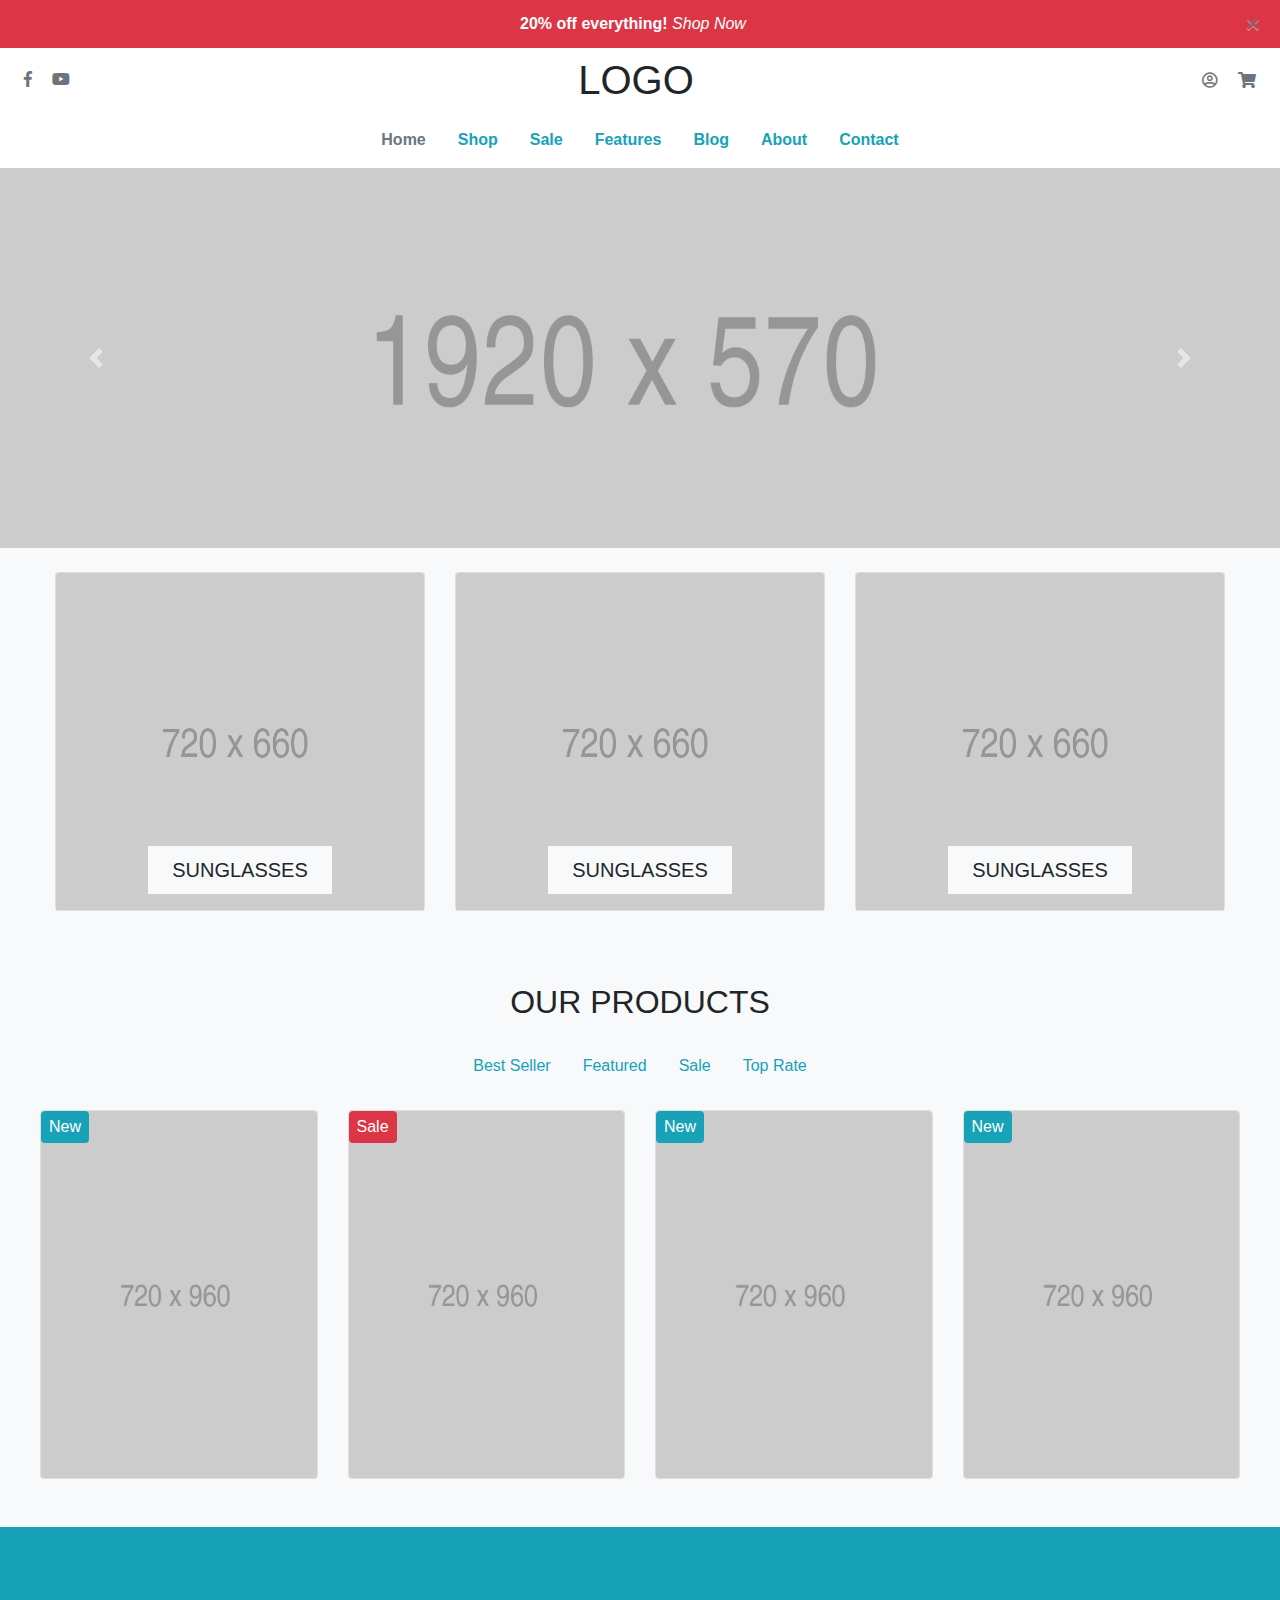
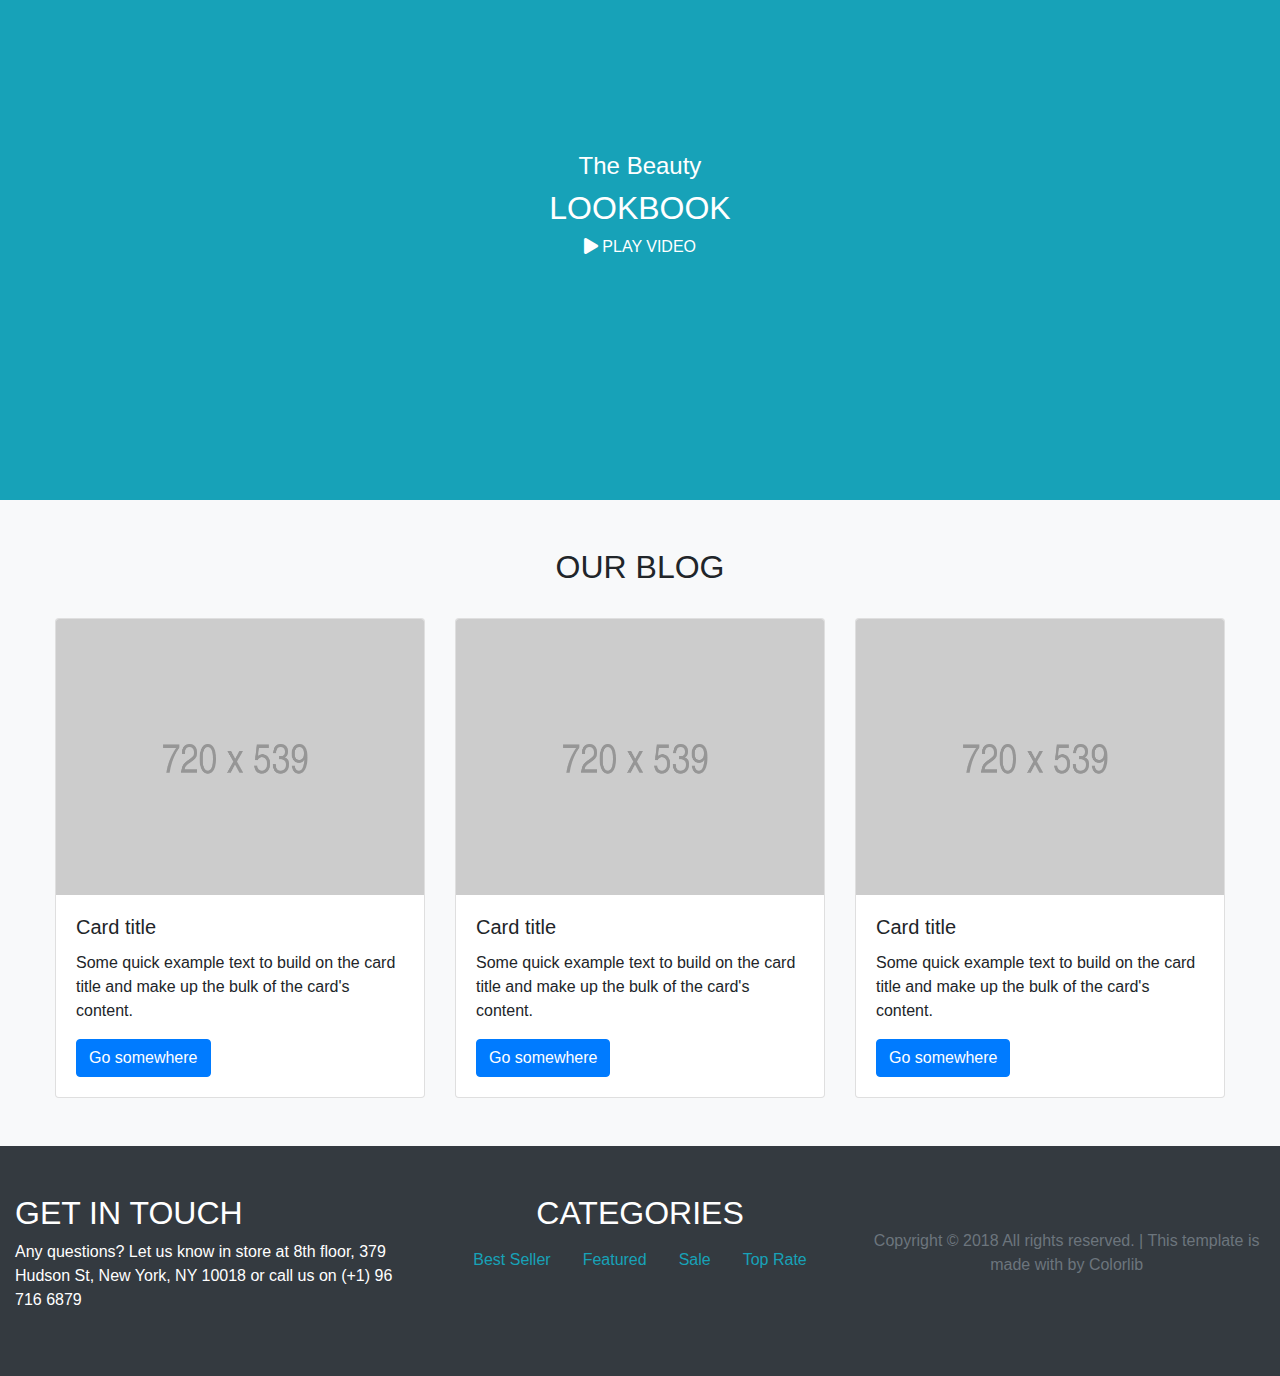
<file: Front-End/index.html>
<!DOCTYPE html>
<html lang="en">

<head>
    <meta charset="UTF-8">
    <meta name="viewport" content="width=device-width, initial-scale=1.0">
    <meta http-equiv="X-UA-Compatible" content="ie=edge">
    <title>Document</title>
    <link rel="stylesheet" href="css/custom.css">
    <link rel="stylesheet" href="fontAwesome/css/fontawesome-all.min.css">
    <link rel="stylesheet" href="css/style.css">
    <script src="js/jquery.min.js"></script>
</head>

<body class="bg-light">
    <!-- fixed top -->
    <div class="alert alert-info bg-danger show m-0 text-center border-0 rounded-0" role="alert">
        <strong class="text-white">20% off everything!</strong>
        <a href="#" class="text-white font-italic">Shop Now</a>
        <button type="button" class="close text-muted" data-dismiss="alert" aria-label="Close">
            <span aria-hidden="true">&times;</span>
        </button>
    </div>

    <!-- Header -->
    <div class="bg-white d-flex align-items-center py-2">
        <div class="topbar-social mr-auto ml-3">
            <a href="#" class="m-2 text-muted">
                <i class="fab fa-facebook-f"></i>
            </a>
            <a href="#" class="m-2 text-muted">
                <i class="fab fa-youtube"></i>
            </a>
        </div>
        <h1 class="m-auto">LOGO</h1>
        <div class="shoppingCart ml-auto mr-3">
            <i class="far fa-user-circle text-muted m-2"></i>
            <i class="fas fa-shopping-cart text-muted m-2"></i>
        </div>
    </div>

    <!-- Menu -->
    <nav class="navbar navbar-expand-lg navbar-light bg-white">
        <button class="navbar-toggler" type="button" data-toggle="collapse" data-target="#navbarSupportedContent" aria-controls="navbarSupportedContent"
            aria-expanded="false" aria-label="Toggle navigation">
            <span class="navbar-toggler-icon"></span>
        </button>

        <div class="collapse navbar-collapse" id="navbarSupportedContent">
            <ul class="nav d-flex w-100 justify-content-center font-weight-bold">
                <li class="nav-item">
                    <a class="nav-link active disabled" href="#">Home</a>
                </li>
                <li class="nav-item">
                    <a class="nav-link text-info" href="#">Shop</a>
                </li>
                <li class="nav-item">
                    <a class="nav-link text-info" href="#">Sale</a>
                </li>
                <li class="nav-item">
                    <a class="nav-link text-info" href="#">Features</a>
                </li>
                <li class="nav-item">
                    <a class="nav-link text-info" href="#">Blog</a>
                </li>
                <li class="nav-item">
                    <a class="nav-link text-info" href="#">About</a>
                </li>
                <li class="nav-item">
                    <a class="nav-link text-info" href="#">Contact</a>
                </li>
            </ul>
        </div>
    </nav>


    <!-- Slider -->
    <div id="carouselExampleControls" class="carousel slide" data-ride="carousel">
        <div class="carousel-inner">
            <div class="carousel-item active">
                <img class="d-block w-100" src="images/bg-banner-01.jpg" alt="First slide">
            </div>
            <div class="carousel-item">
                <img class="d-block w-100" src="images/bg-banner-02.jpg" alt="Second slide">
            </div>
            <div class="carousel-item">
                <img class="d-block w-100" src="images/bg-banner-01.jpg" alt="Third slide">
            </div>
        </div>
        <a class="carousel-control-prev" href="#carouselExampleControls" role="button" data-slide="prev">
            <span class="carousel-control-prev-icon" aria-hidden="true"></span>
            <span class="sr-only">Previous</span>
        </a>
        <a class="carousel-control-next" href="#carouselExampleControls" role="button" data-slide="next">
            <span class="carousel-control-next-icon" aria-hidden="true"></span>
            <span class="sr-only">Next</span>
        </a>
    </div>

    <!-- Banner -->
    <div class="container py-4">
        <div class="row">
            <div class="col-sm-4">
                <div class="card position-relative">
                    <img class="card-img-top" src="images/banner-03.jpg" alt="Card image cap">
                    <button type="button" class="btn btn-light btn-lg position-absolute w-50 position-bottom position-center-x mb-3 rounded-0">
                        SUNGLASSES
                    </button>
                </div>
            </div>

            <div class="col-sm-4">
                <div class="card position-relative">
                    <img class="card-img-top" src="images/banner-03.jpg" alt="Card image cap">
                    <button type="button" class="btn btn-light btn-lg position-absolute w-50 position-bottom position-center-x mb-3 rounded-0">
                        SUNGLASSES
                    </button>
                </div>
            </div>

            <div class="col-sm-4">
                <div class="card position-relative">
                    <img class="card-img-top" src="images/banner-03.jpg" alt="Card image cap">
                    <button type="button" class="btn btn-light btn-lg position-absolute w-50 position-bottom position-center-x mb-3 rounded-0">
                        SUNGLASSES
                    </button>
                </div>
            </div>
        </div>
    </div>

    <!-- Our product -->
    <div class="container py-5">
        <div class="row">
            <div class="col-sm-12 text-center">
                <h2>OUR PRODUCTS</h2>
                <ul class="nav justify-content-center my-4 buttonProduct">
                    <li class="nav-item">
                        <a class="nav-link active text-info" href="#BestSeller">Best Seller</a>
                    </li>
                    <li class="nav-item">
                        <a class="nav-link text-info" href="#Featured">Featured</a>
                    </li>
                    <li class="nav-item">
                        <a class="nav-link text-info" href="#Sale">Sale</a>
                    </li>
                    <li class="nav-item">
                        <a class="nav-link text-info" href="#TopRate">Top Rate</a>
                    </li>
                </ul>
            </div>
        </div>
        <div class="row">
            <div class="productGroup">
                <div class="row BestSeller containerPro">
                    <div class="col-sm-3">
                        <div class="card position-relative boxProduct">
                            <img class="card-img-top" src="images/item-01.jpg" alt="Card image cap">
                            <p class="bg-info position-absolute position-top text-white py-1 px-2 rounded z-index-200">New</p>
                            <button type="button" class="buttonCart btn btn-dark btn-lg position-absolute position-bottom position-center-x mb-3">
                                Add To Card
                            </button>
                        </div>
                    </div>

                    <div class="col-sm-3">
                        <div class="card position-relative boxProduct">
                            <img class="card-img-top" src="images/item-01.jpg" alt="Card image cap">
                            <p class="bg-danger position-absolute position-top text-white py-1 px-2 rounded z-index-200">Sale</p>
                            <button type="button" class="buttonCart btn btn-dark btn-lg position-absolute position-bottom position-center-x mb-3">
                                Add To Card
                            </button>
                        </div>
                    </div>

                    <div class="col-sm-3">
                        <div class="card position-relative boxProduct">
                            <img class="card-img-top" src="images/item-01.jpg" alt="Card image cap">
                            <p class="bg-info position-absolute position-top text-white py-1 px-2 rounded z-index-200">New</p>
                            <button type="button" class="buttonCart btn btn-dark btn-lg position-absolute position-bottom position-center-x mb-3">
                                Add To Card
                            </button>
                        </div>
                    </div>

                   

                    <div class="col-sm-3">
                        <div class="card position-relative boxProduct">
                            <img class="card-img-top" src="images/item-01.jpg" alt="Card image cap">
                            <p class="bg-info position-absolute position-top text-white py-1 px-2 rounded z-index-200">New</p>
                            <button type="button" class="buttonCart btn btn-dark btn-lg position-absolute position-bottom position-center-x mb-3">
                                Add To Card
                            </button>
                        </div>
                    </div>
                </div>

                <div class="row Featured containerPro">
                    <div class="col-sm-3">
                        <div class="card position-relative">
                            <img class="card-img-top" src="images/item-01.jpg" alt="Card image cap">
                            <p class="bg-info position-absolute position-top text-white py-1 px-2 rounded">Featured</p>
                            <button type="button" class="btn btn-dark btn-lg position-absolute position-bottom position-center-x mb-3">
                                Add To Card
                            </button>
                        </div>
                    </div>

                    <div class="col-sm-3">
                        <div class="card position-relative">
                            <img class="card-img-top" src="images/item-01.jpg" alt="Card image cap">
                            <p class="bg-info position-absolute position-top text-white py-1 px-2 rounded">New</p>
                            <button type="button" class="btn btn-dark btn-lg position-absolute position-bottom position-center-x mb-3">
                                Add To Card
                            </button>
                        </div>
                    </div>

                    <div class="col-sm-3">
                        <div class="card position-relative">
                            <img class="card-img-top" src="images/item-01.jpg" alt="Card image cap">
                            <p class="bg-danger position-absolute position-top text-white py-1 px-2 rounded">Sale</p>
                            <button type="button" class="btn btn-dark btn-lg position-absolute position-bottom position-center-x mb-3">
                                Add To Card
                            </button>
                        </div>
                    </div>

                    <div class="col-sm-3">
                        <div class="card position-relative">
                            <img class="card-img-top" src="images/item-01.jpg" alt="Card image cap">
                            <p class="bg-info position-absolute position-top text-white py-1 px-2 rounded">New</p>
                            <button type="button" class="btn btn-dark btn-lg position-absolute position-bottom position-center-x mb-3">
                                Add To Card
                            </button>
                        </div>
                    </div>
                </div>

                <div class="row Sale containerPro">
                    <div class="col-sm-3">
                        <div class="card position-relative">
                            <img class="card-img-top" src="images/item-01.jpg" alt="Card image cap">
                            <p class="bg-info position-absolute position-top text-white py-1 px-2 rounded">Sale</p>
                            <button type="button" class="btn btn-dark btn-lg position-absolute position-bottom position-center-x mb-3">
                                Add To Card
                            </button>
                        </div>
                    </div>

                    <div class="col-sm-3">
                        <div class="card position-relative">
                            <img class="card-img-top" src="images/item-01.jpg" alt="Card image cap">
                            <p class="bg-info position-absolute position-top text-white py-1 px-2 rounded">New</p>
                            <button type="button" class="btn btn-dark btn-lg position-absolute position-bottom position-center-x mb-3">
                                Add To Card
                            </button>
                        </div>
                    </div>

                    <div class="col-sm-3">
                        <div class="card position-relative">
                            <img class="card-img-top" src="images/item-01.jpg" alt="Card image cap">
                            <p class="bg-danger position-absolute position-top text-white py-1 px-2 rounded">Sale</p>
                            <button type="button" class="btn btn-dark btn-lg position-absolute position-bottom position-center-x mb-3">
                                Add To Card
                            </button>
                        </div>
                    </div>

                    <div class="col-sm-3">
                        <div class="card position-relative">
                            <img class="card-img-top" src="images/item-01.jpg" alt="Card image cap">
                            <p class="bg-info position-absolute position-top text-white py-1 px-2 rounded">New</p>
                            <button type="button" class="btn btn-dark btn-lg position-absolute position-bottom position-center-x mb-3">
                                Add To Card
                            </button>
                        </div>
                    </div>
                </div>

                <div class="row TopRate containerPro">
                    <div class="col-sm-3">
                        <div class="card position-relative">
                            <img class="card-img-top" src="images/item-01.jpg" alt="Card image cap">
                            <p class="bg-info position-absolute position-top text-white py-1 px-2 rounded">TopRate</p>
                            <button type="button" class="btn btn-dark btn-lg position-absolute position-bottom position-center-x mb-3">
                                Add To Card
                            </button>
                        </div>
                    </div>

                    <div class="col-sm-3">
                        <div class="card position-relative">
                            <img class="card-img-top" src="images/item-01.jpg" alt="Card image cap">
                            <p class="bg-info position-absolute position-top text-white py-1 px-2 rounded">New</p>
                            <button type="button" class="btn btn-dark btn-lg position-absolute position-bottom position-center-x mb-3">
                                Add To Card
                            </button>
                        </div>
                    </div>

                    <div class="col-sm-3">
                        <div class="card position-relative">
                            <img class="card-img-top" src="images/item-01.jpg" alt="Card image cap">
                            <p class="bg-danger position-absolute position-top text-white py-1 px-2 rounded">Sale</p>
                            <button type="button" class="btn btn-dark btn-lg position-absolute position-bottom position-center-x mb-3">
                                Add To Card
                            </button>
                        </div>
                    </div>

                    <div class="col-sm-3">
                        <div class="card position-relative">
                            <img class="card-img-top" src="images/item-01.jpg" alt="Card image cap">
                            <p class="bg-info position-absolute position-top text-white py-1 px-2 rounded">New</p>
                            <button type="button" class="btn btn-dark btn-lg position-absolute position-bottom position-center-x mb-3">
                                Add To Card
                            </button>
                        </div>
                    </div>
                </div>
            </div>
        </div>
    </div>

    <!-- Banner video -->
    <div class="barnerVideo bg-info d-flex justify-content-center align-items-center">
        <div class="text-center text-white">
            <h4>The Beauty</h4>
            <h2>LOOKBOOK</h2>
            <p>
                <a href="#" class=" text-white">
                    <i class="fas fa-play"></i> PLAY VIDEO</a>
            </p>
        </div>
    </div>

    <!-- Blog -->
    <div class="container my-5">
        <div class="row my-4">
            <div class="col-sm-12 d-flex justify-content-center">
                <h2 class="">OUR BLOG</h2>
            </div>
        </div>
        <div class="row">
            <div class="col-sm-4">
                <div class="card">
                    <img class="card-img-top" src="images/blog-01.jpg" alt="Card image cap">
                    <div class="card-body">
                        <h5 class="card-title">Card title</h5>
                        <p class="card-text">Some quick example text to build on the card title and make up the bulk of the card's content.</p>
                        <a href="#" class="btn btn-primary">Go somewhere</a>
                    </div>
                </div>
            </div>

            <div class="col-sm-4">
                <div class="card">
                    <img class="card-img-top" src="images/blog-01.jpg" alt="Card image cap">
                    <div class="card-body">
                        <h5 class="card-title">Card title</h5>
                        <p class="card-text">Some quick example text to build on the card title and make up the bulk of the card's content.</p>
                        <a href="#" class="btn btn-primary">Go somewhere</a>
                    </div>
                </div>
            </div>

            <div class="col-sm-4">
                <div class="card">
                    <img class="card-img-top" src="images/blog-01.jpg" alt="Card image cap">
                    <div class="card-body">
                        <h5 class="card-title">Card title</h5>
                        <p class="card-text">Some quick example text to build on the card title and make up the bulk of the card's content.</p>
                        <a href="#" class="btn btn-primary">Go somewhere</a>
                    </div>
                </div>
            </div>
        </div>
    </div>

    <!-- Footer -->
    <footer class="bg-dark text-white py-5">
        <div class="container-fluid">
            <div class="row  d-flex justify-content-center align-items-start">
                <div class="col-sm-4">
                    <h2> GET IN TOUCH</h2>
                    <p>Any questions? Let us know in store at 8th floor, 379 Hudson St, New York, NY 10018 or call us on (+1)
                        96 716 6879</p>
                </div>

                <div class="col-sm-4 d-flex flex-column justify-content-center">
                    <h2 class="text-center">CATEGORIES</h2>
                    <ul class="nav justify-content-center">
                        <li class="nav-item">
                            <a class="nav-link text-info" href="#BestSeller">Best Seller</a>
                        </li>
                        <li class="nav-item">
                            <a class="nav-link text-info" href="#Featured">Featured</a>
                        </li>
                        <li class="nav-item">
                            <a class="nav-link text-info" href="#Sale">Sale</a>
                        </li>
                        <li class="nav-item">
                            <a class="nav-link text-info" href="#TopRate">Top Rate</a>
                        </li>
                    </ul>
                </div>

                <div class="col-sm-4 align-self-center">
                    <p class="text-muted text-center">Copyright © 2018 All rights reserved. | This template is made with  by Colorlib</p>
                </div>
            </div>
        </div>
    </footer>


</body>
<script src="js/bootstrap.min.js"></script>
<script src="js/main.js"></script>

</html>
</file>
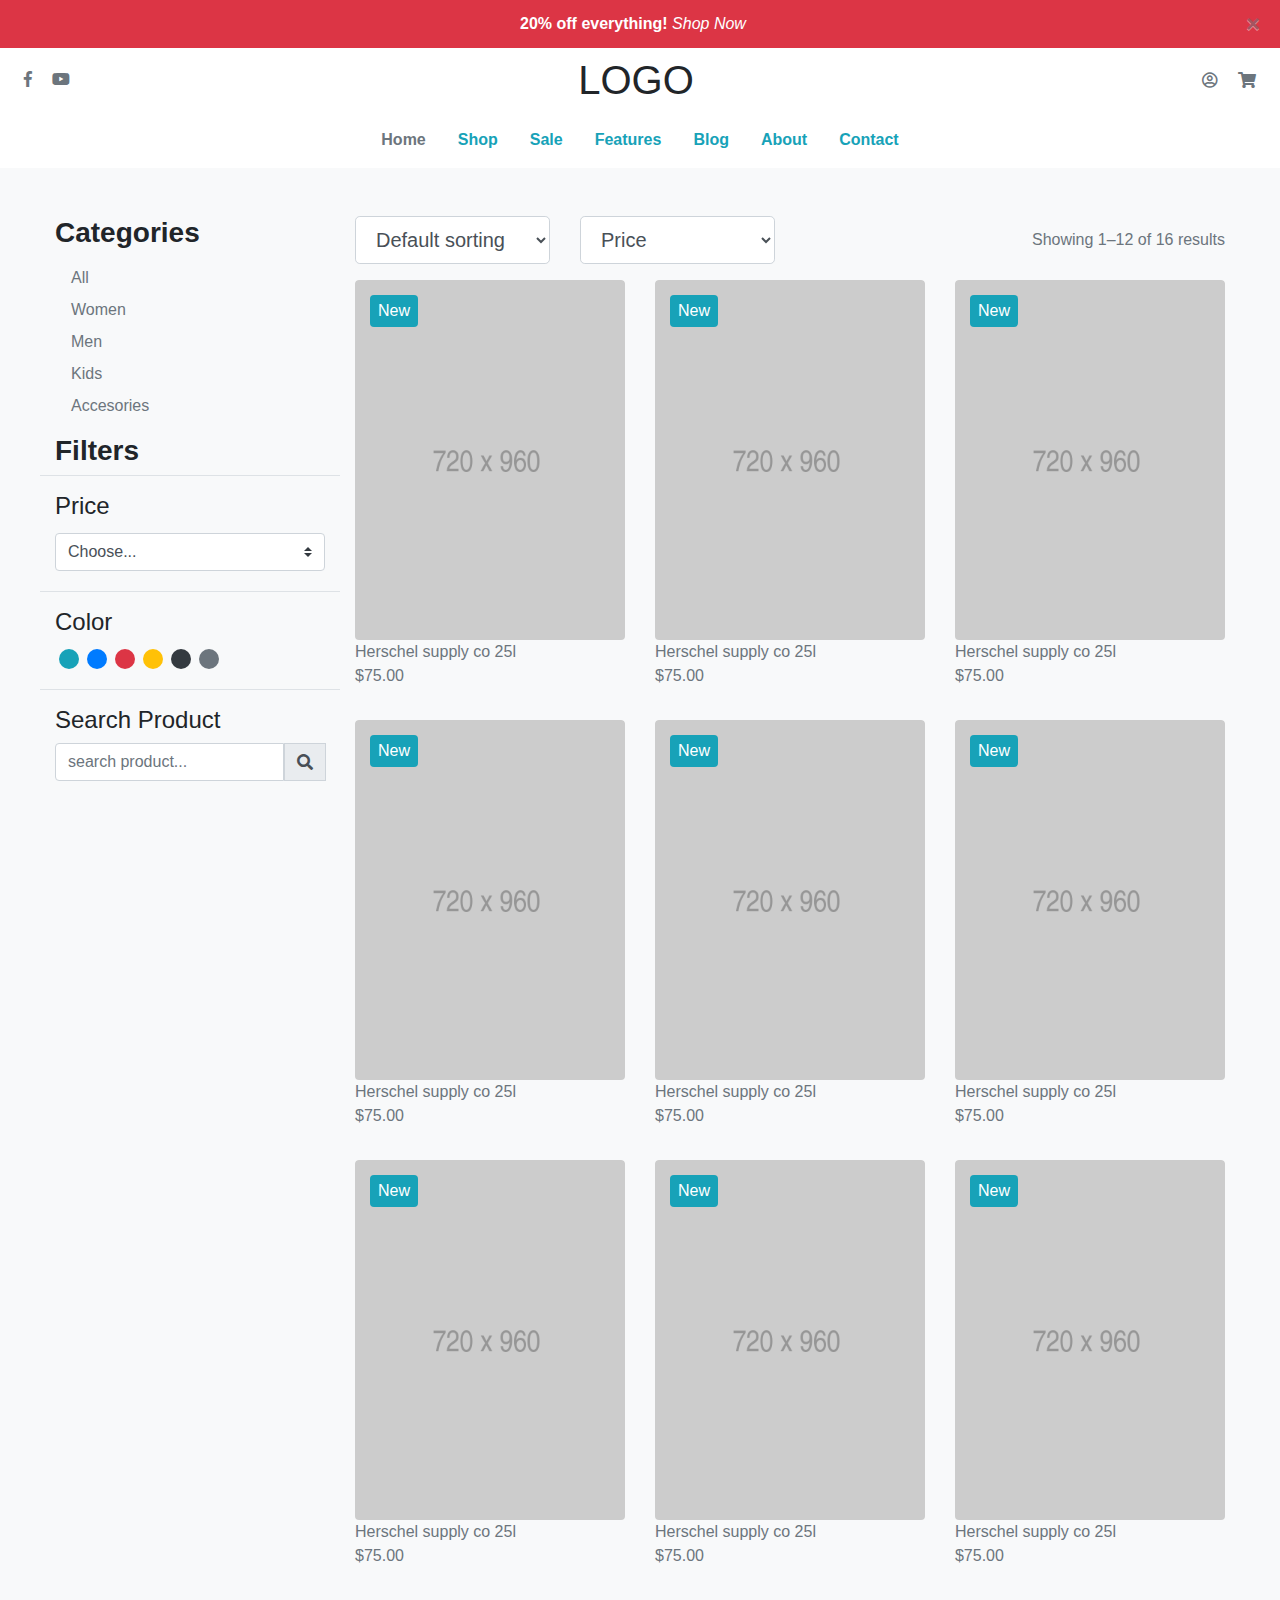
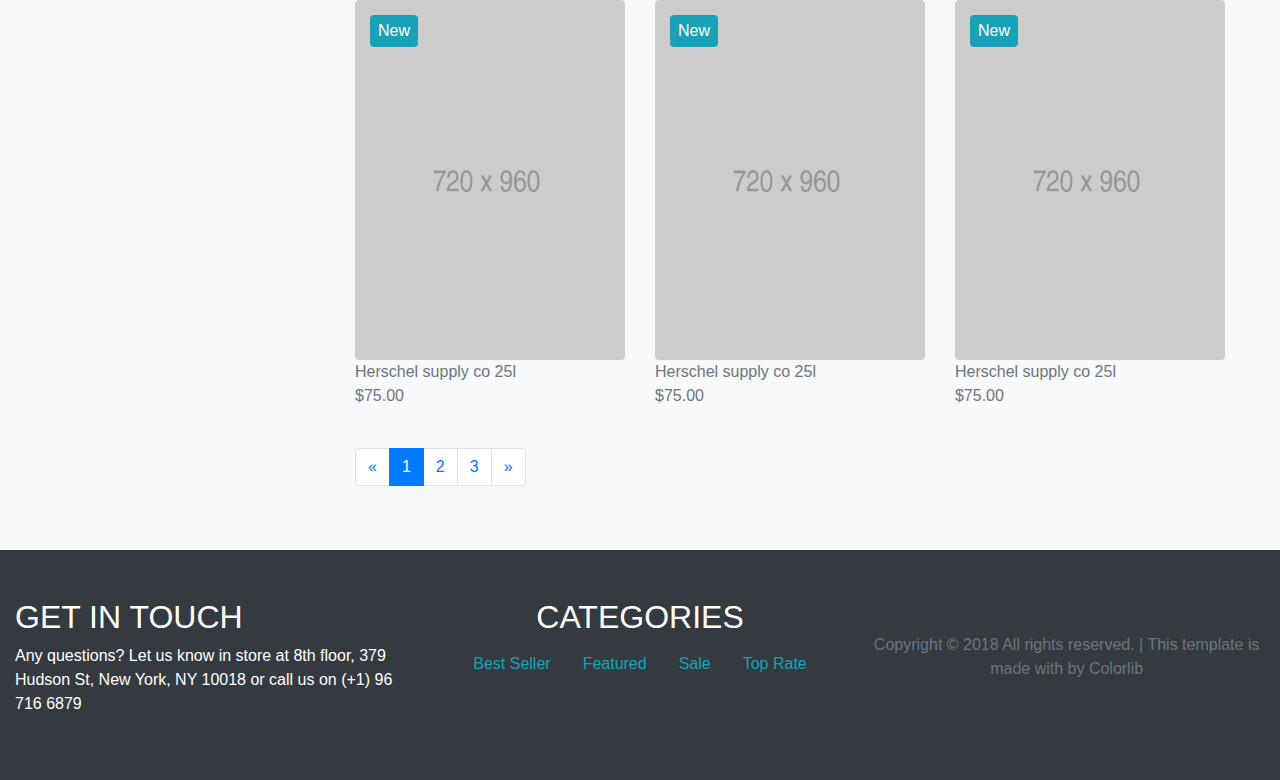
<file: Front-End/products.html>
<!DOCTYPE html>
<html lang="en">

<head>
    <meta charset="UTF-8">
    <meta name="viewport" content="width=device-width, initial-scale=1.0">
    <meta http-equiv="X-UA-Compatible" content="ie=edge">
    <title>Product</title>
    <link rel="stylesheet" href="css/custom.css">
    <link rel="stylesheet" href="fontAwesome/css/fontawesome-all.min.css">
    <link rel="stylesheet" href="css/style.css">
    <script src="js/jquery.min.js"></script>
</head>

<body class="bg-light">
    <!-- fixed top -->
    <div class="alert alert-info bg-danger show m-0 text-center border-0 rounded-0" role="alert">
        <strong class="text-white">20% off everything!</strong>
        <a href="#" class="text-white font-italic">Shop Now</a>
        <button type="button" class="close text-muted" data-dismiss="alert" aria-label="Close">
            <span aria-hidden="true">&times;</span>
        </button>
    </div>

    <!-- Header -->
    <div class="bg-white d-flex align-items-center py-2">
        <div class="topbar-social mr-auto ml-3">
            <a href="#" class="m-2 text-muted">
                <i class="fab fa-facebook-f"></i>
            </a>
            <a href="#" class="m-2 text-muted">
                <i class="fab fa-youtube"></i>
            </a>
        </div>
        <h1 class="m-auto">LOGO</h1>
        <div class="shoppingCart ml-auto mr-3">
            <i class="far fa-user-circle text-muted m-2"></i>
            <i class="fas fa-shopping-cart text-muted m-2"></i>
        </div>
    </div>

    <!-- Menu -->
    <nav class="navbar navbar-expand-lg navbar-light bg-white">
        <button class="navbar-toggler" type="button" data-toggle="collapse" data-target="#navbarSupportedContent" aria-controls="navbarSupportedContent"
            aria-expanded="false" aria-label="Toggle navigation">
            <span class="navbar-toggler-icon"></span>
        </button>

        <div class="collapse navbar-collapse" id="navbarSupportedContent">
            <ul class="nav d-flex w-100 justify-content-center font-weight-bold">
                <li class="nav-item">
                    <a class="nav-link active disabled" href="#">Home</a>
                </li>
                <li class="nav-item">
                    <a class="nav-link text-info" href="#">Shop</a>
                </li>
                <li class="nav-item">
                    <a class="nav-link text-info" href="#">Sale</a>
                </li>
                <li class="nav-item">
                    <a class="nav-link text-info" href="#">Features</a>
                </li>
                <li class="nav-item">
                    <a class="nav-link text-info" href="#">Blog</a>
                </li>
                <li class="nav-item">
                    <a class="nav-link text-info" href="#">About</a>
                </li>
                <li class="nav-item">
                    <a class="nav-link text-info" href="#">Contact</a>
                </li>
            </ul>
        </div>
    </nav>

    <div class="container my-5">
        <div class="row">
            <div class="col-sm-3 sidebar">
                <div class="row Categories">
                    <div class="col-sm-12">
                        <h3 class="font-weight-bold">Categories</h3>
                    </div>

                    <div class="col-sm-12">
                        <ul class="pl-3 list-style-none">
                            <li class="my-2">
                                <a href="#" class="text-muted">All</a>
                            </li>
                            <li class="my-2">
                                <a href="#" class="text-muted">Women</a>
                            </li>
                            <li class="my-2">
                                <a href="#" class="text-muted">Men</a>
                            </li>
                            <li class="my-2">
                                <a href="#" class="text-muted">Kids</a>
                            </li>
                            <li class="my-2">
                                <a href="#" class="text-muted">Accesories</a>
                            </li>
                        </ul>
                    </div>
                </div>

                <div class="row Filters">
                    <div class="col-sm-12">
                        <h3 class="font-weight-bold">Filters</h3>
                    </div>
                    <div class="col-sm-12 border border-bottom-0 border-left-0 border-right-0 py-3">
                        <h4>Price</h4>
                        <select class="custom-select my-1 mr-sm-2" id="inlineFormCustomSelectPref">
                            <option selected>Choose...</option>
                            <option value="1">One</option>
                            <option value="2">Two</option>
                            <option value="3">Three</option>
                        </select>
                    </div>
                    <div class="col-sm-12 border border-bottom-0 border-left-0 border-right-0 py-3">
                        <h4>Color</h4>
                        <div class="col-sm-12">
                            <div class="row">
                                <div class="position-relative m-1 wc-20 hc-20 checkbox">
                                    <input type="checkbox" name="radio-stacked" class="position-absolute z-index-200 wc-20 hc-20 opacity-0 cursor-pointer">
                                    <label class="bgInfo wc-20 hc-20 radius-circle"></label>
                                    <i class="fas fa-check text-white position-absolute z-index-100 position-center font-size-12 opacity-0 iconCheck"></i>
                                </div>
                                <div class="position-relative m-1 wc-20 hc-20 checkbox">
                                    <input type="checkbox" name="radio-stacked" class="position-absolute z-index-200 wc-20 hc-20 opacity-0 cursor-pointer">
                                    <label class="bgPrimary wc-20 hc-20 radius-circle"></label>
                                    <i class="fas fa-check text-white position-absolute z-index-100 position-center font-size-12 opacity-0 iconCheck"></i>
                                </div>
                                <div class="position-relative m-1 wc-20 hc-20 checkbox">
                                    <input type="checkbox" name="radio-stacked" class="position-absolute z-index-200 wc-20 hc-20 opacity-0 cursor-pointer">
                                    <label class="bgDanger wc-20 hc-20 radius-circle"></label>
                                    <i class="fas fa-check text-white position-absolute z-index-100 position-center font-size-12 opacity-0 iconCheck"></i>
                                </div>
                                <div class="position-relative m-1 wc-20 hc-20 checkbox">
                                    <input type="checkbox" name="radio-stacked" class="position-absolute z-index-200 wc-20 hc-20 opacity-0 cursor-pointer">
                                    <label class="bgWarning wc-20 hc-20 radius-circle"></label>
                                    <i class="fas fa-check text-white position-absolute z-index-100 position-center font-size-12 opacity-0 iconCheck"></i>
                                </div>
                                <div class="position-relative m-1 wc-20 hc-20 checkbox">
                                    <input type="checkbox" name="radio-stacked" class="position-absolute z-index-200 wc-20 hc-20 opacity-0 cursor-pointer">
                                    <label class="bgDark wc-20 hc-20 radius-circle"></label>
                                    <i class="fas fa-check text-white position-absolute z-index-100 position-center font-size-12 opacity-0 iconCheck"></i>
                                </div>
                                <div class="position-relative m-1 wc-20 hc-20 checkbox">
                                    <input type="checkbox" name="radio-stacked" class="position-absolute z-index-200 wc-20 hc-20 opacity-0 cursor-pointer">
                                    <label class="bgSecondary wc-20 hc-20 radius-circle"></label>
                                    <i class="fas fa-check text-white position-absolute z-index-100 position-center font-size-12 opacity-0 iconCheck"></i>
                                </div>
                            </div>
                        </div>
                    </div>

                    <div class="col-sm-12 border border-bottom-0 border-left-0 border-right-0 py-3">
                        <h4>Search Product</h4>
                        <div class="input-group">
                            <input type="text" class="form-control" id="validationCustomUsername" placeholder="search product..." aria-describedby="inputGroupPrepend">

                            <div class="input-group-prepend">
                                <span class="input-group-text" id="inputGroupPrepend">
                                    <i class="fas fa-search"></i>
                                </span>
                            </div>
                        </div>
                    </div>
                </div>
            </div>

            <div class="col-sm-9 main">
                <div class="row">
                    <div class="col-sm-3">
                        <select class="form-control form-control-lg" id="inlineFormCustomSelectPref">
                            <option selected>Default sorting</option>
                            <option value="1">Popularity</option>
                            <option value="2">Price: low to high</option>
                            <option value="3">Price: high to low</option>
                        </select>
                    </div>
                    <div class="col-sm-3">
                        <select class="form-control form-control-lg" id="inlineFormCustomSelectPref">
                            <option selected>Price</option>
                            <option value="1">$0.00 - $50.00</option>
                            <option value="2">$50.00 - $100.00</option>
                            <option value="3">$100.00 - $150.00</option>
                        </select>
                    </div>
                    <div class="col-sm-6 d-flex justify-content-end align-items-center">
                        <p class="text-muted mb-0">Showing 1–12 of 16 results</p>
                    </div>
                </div>

                <div class="row">
                    <div class="col-sm-4 my-3">
                        <div class="card position-relative border-0 boxProduct">
                            <img class="card-img-top" src="images/item-01.jpg" alt="Card image cap">
                            <p class="bg-info position-absolute position-top-15 position-left-15 text-white py-1 px-2 rounded z-index-200">New</p>
                            <div class="wishlist position-absolute position-top-15 position-right-15 text-white py-1 px-2 rounded z-index-200">
                                <a href="#" class="text-white">
                                    <i class="far fa-heart d-hide"></i>
                                    <i class="fas fa-heart d-show text-warning"></i>
                                </a>
                            </div>
                            <button type="button" class="buttonCart btn btn-dark btn-lg position-absolute position-bottom position-center-x mb-3">
                                Add To Card
                            </button>
                        </div>
                        <p class="m-0 text-muted">Herschel supply co 25l</p>
                        <p class="m-0 text-muted"> $75.00</p>
                    </div>

                    <div class="col-sm-4 my-3">
                        <div class="card position-relative border-0 boxProduct">
                            <img class="card-img-top" src="images/item-01.jpg" alt="Card image cap">
                            <p class="bg-info position-absolute position-top-15 position-left-15 text-white py-1 px-2 rounded z-index-200">New</p>
                            <div class="wishlist position-absolute position-top-15 position-right-15 text-white py-1 px-2 rounded z-index-200">
                                <a href="#" class="text-white">
                                    <i class="far fa-heart d-hide"></i>
                                    <i class="fas fa-heart d-show text-warning"></i>
                                </a>
                            </div>
                            <button type="button" class="buttonCart btn btn-dark btn-lg position-absolute position-bottom position-center-x mb-3">
                                Add To Card
                            </button>
                        </div>
                        <p class="m-0 text-muted">Herschel supply co 25l</p>
                        <p class="m-0 text-muted"> $75.00</p>
                    </div>

                    <div class="col-sm-4 my-3">
                        <div class="card position-relative border-0 boxProduct">
                            <img class="card-img-top" src="images/item-01.jpg" alt="Card image cap">
                            <p class="bg-info position-absolute position-top-15 position-left-15 text-white py-1 px-2 rounded z-index-200">New</p>
                            <div class="wishlist position-absolute position-top-15 position-right-15 text-white py-1 px-2 rounded z-index-200">
                                <a href="#" class="text-white">
                                    <i class="far fa-heart d-hide"></i>
                                    <i class="fas fa-heart d-show text-warning"></i>
                                </a>
                            </div>
                            <button type="button" class="buttonCart btn btn-dark btn-lg position-absolute position-bottom position-center-x mb-3">
                                Add To Card
                            </button>
                        </div>
                        <p class="m-0 text-muted">Herschel supply co 25l</p>
                        <p class="m-0 text-muted"> $75.00</p>
                    </div>

                    <div class="col-sm-4 my-3">
                        <div class="card position-relative border-0 boxProduct">
                            <img class="card-img-top" src="images/item-01.jpg" alt="Card image cap">
                            <p class="bg-info position-absolute position-top-15 position-left-15 text-white py-1 px-2 rounded z-index-200">New</p>
                            <div class="wishlist position-absolute position-top-15 position-right-15 text-white py-1 px-2 rounded z-index-200">
                                <a href="#" class="text-white">
                                    <i class="far fa-heart d-hide"></i>
                                    <i class="fas fa-heart d-show text-warning"></i>
                                </a>
                            </div>
                            <button type="button" class="buttonCart btn btn-dark btn-lg position-absolute position-bottom position-center-x mb-3">
                                Add To Card
                            </button>
                        </div>
                        <p class="m-0 text-muted">Herschel supply co 25l</p>
                        <p class="m-0 text-muted"> $75.00</p>
                    </div>

                    <div class="col-sm-4 my-3">
                        <div class="card position-relative border-0 boxProduct">
                            <img class="card-img-top" src="images/item-01.jpg" alt="Card image cap">
                            <p class="bg-info position-absolute position-top-15 position-left-15 text-white py-1 px-2 rounded z-index-200">New</p>
                            <div class="wishlist position-absolute position-top-15 position-right-15 text-white py-1 px-2 rounded z-index-200">
                                <a href="#" class="text-white">
                                    <i class="far fa-heart d-hide"></i>
                                    <i class="fas fa-heart d-show text-warning"></i>
                                </a>
                            </div>
                            <button type="button" class="buttonCart btn btn-dark btn-lg position-absolute position-bottom position-center-x mb-3">
                                Add To Card
                            </button>
                        </div>
                        <p class="m-0 text-muted">Herschel supply co 25l</p>
                        <p class="m-0 text-muted"> $75.00</p>
                    </div>

                    <div class="col-sm-4 my-3">
                        <div class="card position-relative border-0 boxProduct">
                            <img class="card-img-top" src="images/item-01.jpg" alt="Card image cap">
                            <p class="bg-info position-absolute position-top-15 position-left-15 text-white py-1 px-2 rounded z-index-200">New</p>
                            <div class="wishlist position-absolute position-top-15 position-right-15 text-white py-1 px-2 rounded z-index-200">
                                <a href="#" class="text-white">
                                    <i class="far fa-heart d-hide"></i>
                                    <i class="fas fa-heart d-show text-warning"></i>
                                </a>
                            </div>
                            <button type="button" class="buttonCart btn btn-dark btn-lg position-absolute position-bottom position-center-x mb-3">
                                Add To Card
                            </button>
                        </div>
                        <p class="m-0 text-muted">Herschel supply co 25l</p>
                        <p class="m-0 text-muted"> $75.00</p>
                    </div>

                    <div class="col-sm-4 my-3">
                        <div class="card position-relative border-0 boxProduct">
                            <img class="card-img-top" src="images/item-01.jpg" alt="Card image cap">
                            <p class="bg-info position-absolute position-top-15 position-left-15 text-white py-1 px-2 rounded z-index-200">New</p>
                            <div class="wishlist position-absolute position-top-15 position-right-15 text-white py-1 px-2 rounded z-index-200">
                                <a href="#" class="text-white">
                                    <i class="far fa-heart d-hide"></i>
                                    <i class="fas fa-heart d-show text-warning"></i>
                                </a>
                            </div>
                            <button type="button" class="buttonCart btn btn-dark btn-lg position-absolute position-bottom position-center-x mb-3">
                                Add To Card
                            </button>
                        </div>
                        <p class="m-0 text-muted">Herschel supply co 25l</p>
                        <p class="m-0 text-muted"> $75.00</p>
                    </div>

                    <div class="col-sm-4 my-3">
                        <div class="card position-relative border-0 boxProduct">
                            <img class="card-img-top" src="images/item-01.jpg" alt="Card image cap">
                            <p class="bg-info position-absolute position-top-15 position-left-15 text-white py-1 px-2 rounded z-index-200">New</p>
                            <div class="wishlist position-absolute position-top-15 position-right-15 text-white py-1 px-2 rounded z-index-200">
                                <a href="#" class="text-white">
                                    <i class="far fa-heart d-hide"></i>
                                    <i class="fas fa-heart d-show text-warning"></i>
                                </a>
                            </div>
                            <button type="button" class="buttonCart btn btn-dark btn-lg position-absolute position-bottom position-center-x mb-3">
                                Add To Card
                            </button>
                        </div>
                        <p class="m-0 text-muted">Herschel supply co 25l</p>
                        <p class="m-0 text-muted"> $75.00</p>
                    </div>

                    <div class="col-sm-4 my-3">
                        <div class="card position-relative border-0 boxProduct">
                            <img class="card-img-top" src="images/item-01.jpg" alt="Card image cap">
                            <p class="bg-info position-absolute position-top-15 position-left-15 text-white py-1 px-2 rounded z-index-200">New</p>
                            <div class="wishlist position-absolute position-top-15 position-right-15 text-white py-1 px-2 rounded z-index-200">
                                <a href="#" class="text-white">
                                    <i class="far fa-heart d-hide"></i>
                                    <i class="fas fa-heart d-show text-warning"></i>
                                </a>
                            </div>
                            <button type="button" class="buttonCart btn btn-dark btn-lg position-absolute position-bottom position-center-x mb-3">
                                Add To Card
                            </button>
                        </div>
                        <p class="m-0 text-muted">Herschel supply co 25l</p>
                        <p class="m-0 text-muted"> $75.00</p>
                    </div>

                    <div class="col-sm-4 my-3">
                        <div class="card position-relative border-0 boxProduct">
                            <img class="card-img-top" src="images/item-01.jpg" alt="Card image cap">
                            <p class="bg-info position-absolute position-top-15 position-left-15 text-white py-1 px-2 rounded z-index-200">New</p>
                            <div class="wishlist position-absolute position-top-15 position-right-15 text-white py-1 px-2 rounded z-index-200">
                                <a href="#" class="text-white">
                                    <i class="far fa-heart d-hide"></i>
                                    <i class="fas fa-heart d-show text-warning"></i>
                                </a>
                            </div>
                            <button type="button" class="buttonCart btn btn-dark btn-lg position-absolute position-bottom position-center-x mb-3">
                                Add To Card
                            </button>
                        </div>
                        <p class="m-0 text-muted">Herschel supply co 25l</p>
                        <p class="m-0 text-muted"> $75.00</p>
                    </div>

                    <div class="col-sm-4 my-3">
                        <div class="card position-relative border-0 boxProduct">
                            <img class="card-img-top" src="images/item-01.jpg" alt="Card image cap">
                            <p class="bg-info position-absolute position-top-15 position-left-15 text-white py-1 px-2 rounded z-index-200">New</p>
                            <div class="wishlist position-absolute position-top-15 position-right-15 text-white py-1 px-2 rounded z-index-200">
                                <a href="#" class="text-white">
                                    <i class="far fa-heart d-hide"></i>
                                    <i class="fas fa-heart d-show text-warning"></i>
                                </a>
                            </div>
                            <button type="button" class="buttonCart btn btn-dark btn-lg position-absolute position-bottom position-center-x mb-3">
                                Add To Card
                            </button>
                        </div>
                        <p class="m-0 text-muted">Herschel supply co 25l</p>
                        <p class="m-0 text-muted"> $75.00</p>
                    </div>

                    <div class="col-sm-4 my-3">
                        <div class="card position-relative border-0 boxProduct">
                            <img class="card-img-top" src="images/item-01.jpg" alt="Card image cap">
                            <p class="bg-info position-absolute position-top-15 position-left-15 text-white py-1 px-2 rounded z-index-200">New</p>
                            <div class="wishlist position-absolute position-top-15 position-right-15 text-white py-1 px-2 rounded z-index-200">
                                <a href="#" class="text-white">
                                    <i class="far fa-heart d-hide"></i>
                                    <i class="fas fa-heart d-show text-warning"></i>
                                </a>
                            </div>
                            <button type="button" class="buttonCart btn btn-dark btn-lg position-absolute position-bottom position-center-x mb-3">
                                Add To Card
                            </button>
                        </div>
                        <p class="m-0 text-muted">Herschel supply co 25l</p>
                        <p class="m-0 text-muted"> $75.00</p>
                    </div>
                </div>

                <div class="row mt-4">
                    <div class="col-sm-12">
                        <nav aria-label="Page navigation example">
                            <ul class="pagination">
                                <li class="page-item">
                                    <a class="page-link" href="#" aria-label="Previous">
                                        <span aria-hidden="true">&laquo;</span>
                                        <span class="sr-only">Previous</span>
                                    </a>
                                </li>
                                <li class="page-item active">
                                    <a class="page-link" href="#">1</a>
                                </li>
                                <li class="page-item">
                                    <a class="page-link" href="#">2</a>
                                </li>
                                <li class="page-item">
                                    <a class="page-link" href="#">3</a>
                                </li>
                                <li class="page-item">
                                    <a class="page-link" href="#" aria-label="Next">
                                        <span aria-hidden="true">&raquo;</span>
                                        <span class="sr-only">Next</span>
                                    </a>
                                </li>
                            </ul>
                        </nav>
                    </div>
                </div>
            </div>
        </div>
    </div>

    <!-- Footer -->
    <footer class="bg-dark text-white py-5">
        <div class="container-fluid">
            <div class="row  d-flex justify-content-center align-items-start">
                <div class="col-sm-4">
                    <h2> GET IN TOUCH</h2>
                    <p>Any questions? Let us know in store at 8th floor, 379 Hudson St, New York, NY 10018 or call us on (+1)
                        96 716 6879</p>
                </div>

                <div class="col-sm-4 d-flex flex-column justify-content-center">
                    <h2 class="text-center">CATEGORIES</h2>
                    <ul class="nav justify-content-center">
                        <li class="nav-item">
                            <a class="nav-link text-info" href="#BestSeller">Best Seller</a>
                        </li>
                        <li class="nav-item">
                            <a class="nav-link text-info" href="#Featured">Featured</a>
                        </li>
                        <li class="nav-item">
                            <a class="nav-link text-info" href="#Sale">Sale</a>
                        </li>
                        <li class="nav-item">
                            <a class="nav-link text-info" href="#TopRate">Top Rate</a>
                        </li>
                    </ul>
                </div>

                <div class="col-sm-4 align-self-center">
                    <p class="text-muted text-center">Copyright © 2018 All rights reserved. | This template is made with by Colorlib</p>
                </div>
            </div>
        </div>
    </footer>

    <!-- Backtotop  -->
    <button type="button" class="btn btn-secondary position-fixed position-bottom-15 position-right-15 backtotop">
        <span class="symbol-btn-back-to-top">
            <i class="fa fa-angle-double-up" aria-hidden="true"></i>
        </span>
    </button>

    <!-- PopUp -->
    <div class="popUp d-flex justify-content-center align-items-center z-index-200">
        <div class="content p-5 bg-white rounded d-flex justify-content-center align-items-center flex-column position-relative">
            <i class="far fa-check-circle text-info font-size-84"></i>
            <h4> Coach slim easton black</h4>
            <p>is added to wishlist</p>
            <button type="button" class="btn btn-info position-absolute position-bottom-15 position-right-15">Ok</button>
        </div>
    </div>
</body>
<script src="js/bootstrap.min.js"></script>
<script src="js/main.js"></script>

</html>
</file>
<file: Front-End/css/style.css>
.close {
    right: 15px;
}

.cursor-pointer {
    cursor: pointer;
}

.position-top {
    top: 0;
}

.position-bottom {
    bottom: 0;
}

.position-left {
    left: 0;
}

.position-right {
    right: 0;
}

.position-top-15 {
    top: 15px;
}

.position-bottom-15 {
    bottom: 15px;
}

.position-left-15 {
    left: 15px;
}

.position-right-15 {
    right: 15px;
}

.position-center-x {
    left: 50%;
    transform: translateX(-50%);
}
.position-center-y {
    top: 50%;
    transform: translateY(-50%);
}

.position-center {
    left: 50%;
    top: 50%;
    transform: translate(-50%, -50%);
}

.barnerVideo {
    height: 573px;
}

.list-style-none {
    list-style: none;
}

a:hover {
  
    text-decoration: none;
} 

.wc-20 {
    width: 20px;
}

.hc-20 {
    height: 20px;
}

.radius-circle {
    border-radius: 100%;
}

.opacity-0 {
    opacity: 0;
}

.bgInfo { background-color: #17a2b8; }

.bgPrimary { background-color: #007bff; }

.bgDanger { background-color: #dc3545; }

.bgWarning { background-color: #ffc107; }

.bgDark { background-color: #343a40; }

.bgSecondary { background-color: #6c757d; }

.font-size-12 {
    font-size: 12px;
}

.checkbox input:checked ~ .iconCheck {
    opacity: 1;
}

.z-index-100 { z-index: 100; }
.z-index-200 { z-index: 200; }

.boxProduct {
    overflow: hidden;
}

.boxProduct:hover .buttonCart {
    transition: all .4s ease 0s;
    bottom: 0;
    z-index: 200;
}

.boxProduct::after {
    content: "";
    position: absolute;
    top: 0;
    left: 0;
    right: 0;
    bottom: 0;
    width: 100%;
    height: 100%;
    background: rgba(000, 000, 000, .5);
    opacity: 0;
    transition: all .4s ease 0s;
}

.boxProduct:hover::after {
    opacity: 1;
    transition: all .4s ease 0s;
}

.buttonCart {
    position: absolute;
    transition: all .4s ease 0s;
    bottom: -65px;
}

.wishlist {
    transition: all .4s ease 0s;
    transform: scale(0)
}

.boxProduct:hover .wishlist {
    transition: all .4s ease 0s;
    transform: scale(1)
}

.d-show { display: none}
.d-hide { display: block; }
.wishlist a:hover > .d-show {  
     display: block;
}

.wishlist a:hover > .d-hide { 
    display: none;
}

.popUp {
    position: fixed;
    top: 0;
    left: 0;
    right: 0;
    bottom: 0;
    width: 100%;
    height: 100%;
    background: rgba(000, 000, 000, .5);
    transform: scale(0);
}

.content {
    transition: all .4s ease 0s;
    transform: scale(0)
}

.font-size-84 {
    font-size: 84px;
}
</file>
